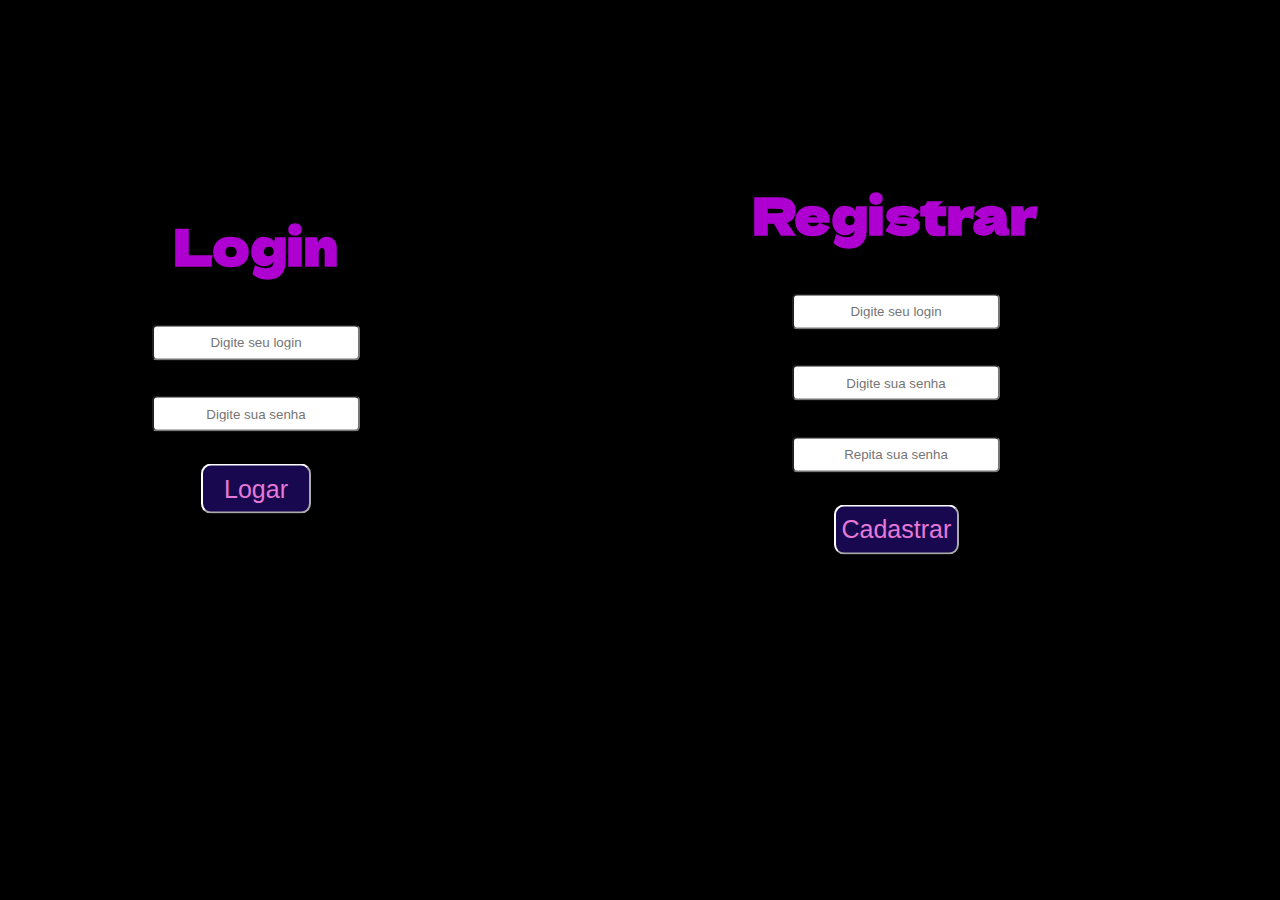
<file: index.html>
<!DOCTYPE html>
<html lang="pt-br">
<head>
    <link rel="stylesheet" href="style.css">
    <link href='https://fonts.googleapis.com/css?family=Dela Gothic One' rel='stylesheet'>
    <meta charset="UTF-8">
    <meta name="viewport" content="width=device-width, initial-scale=1.0">
    <title>Página de cadastro</title>
    <style>
        body {
            background-color: black;
            color: rgb(174, 0, 209);
            font-family: 'Dela Gothic One', sans-serif;
            font-size: 22px;
            
        }
        
    </style>
</head>
<body>
    <div class="login">
        <h2 style="font-size: 50px;">Login</h2>
        <input type="text" placeholder="Digite seu login" id="login"><br><br>
        <input type="password" placeholder="Digite sua senha" id="password"><br><br>
        <button onclick="login()">Logar</button>
    </div>
    <div class="register">
        <h2 style="font-size: 50px;">Registrar</h2>
        <input type="text" placeholder="Digite seu login" id="novoLogin"><br><br>
        <input type="password" placeholder="Digite sua senha" id="novaSenha"><br><br>
        <input type="password" placeholder="Repita sua senha" id="repSenha"><br><br>
        <button onclick="cadastra()" style="width: 125px;">Cadastrar</button><br><br>
    </div>



    <script src="script.js"></script>
</body>
</html>
</file>
<file: style.css>
input{

    border-radius: 5px;
    width: 200px;
    text-align: center;  
    height: 30px;
    
}

button{
    color: rgb(230, 120, 215);
    background-color: rgb(23, 8, 80);
    border-color: white;
    border-radius: 10px;
    font-size: 25px;
    width: 110px;
    height: 50px;
}
button:hover{
    color: rgb(224, 132, 212);
    background-color: rgb(23, 8, 80);
    border-color: white;
    border-radius: 10px;
    font-size: 25px;
    width: 130px;
    height: 55px; 
}

.login{
    position: absolute;
    text-align: center;
    transform: translate(-50%, -30%);
    top: 30%;
    left: 20%;
}

.register{
    position: absolute;
    text-align: center;
    transform: translate(-50%, -30%);
    top: 30%;
    left: 70%;
}
</file>
